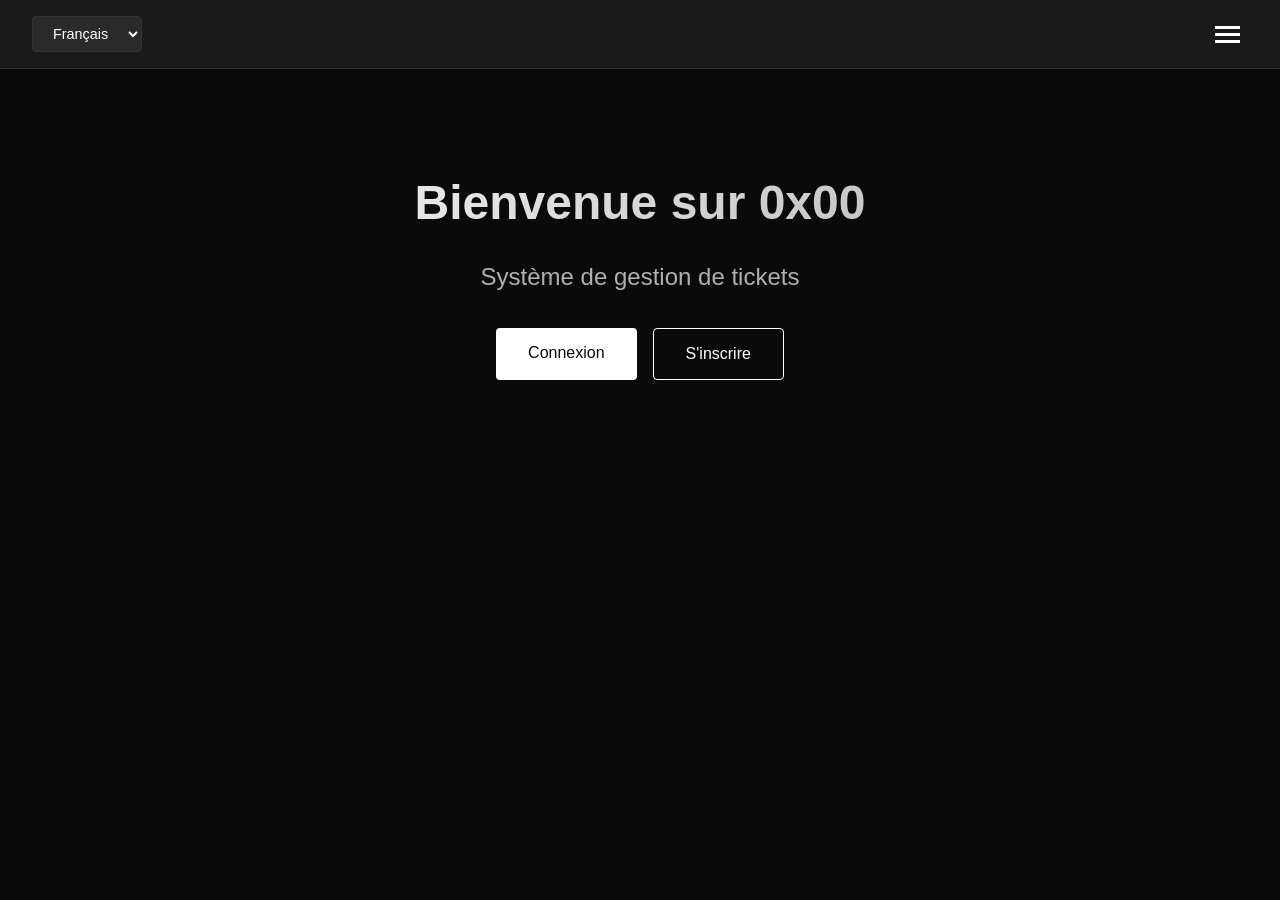
<file: index.html>
<!DOCTYPE html>
<html lang="fr">

<head>
    <meta charset="UTF-8">
    <meta name="viewport" content="width=device-width, initial-scale=1.0">
    <title>Système de Tickets - 0x00</title>
    <link rel="stylesheet" href="style.css">
</head>

<body>
    <nav class="navbar">
        <div class="nav-left">
            <select id="language-selector" class="language-select">
                <option value="fr">Français</option>
                <option value="en">English</option>
            </select>
        </div>

        <div class="nav-right">
            <button class="hamburger-btn" id="hamburger">
                <span></span>
                <span></span>
                <span></span>
            </button>
        </div>
    </nav>

    <div class="menu-overlay" id="menu-overlay">
        <div class="menu-content">
            <button class="close-btn" id="close-menu">&times;</button>
            <div class="menu-items">
                <a href="login.html" class="menu-item" data-fr="Se connecter" data-en="Login">Se connecter</a>
                <a href="register.html" class="menu-item" data-fr="Créer un compte" data-en="Create Account">Créer un
                    compte</a>
            </div>
        </div>
    </div>

    <main class="container">
        <div class="hero">
            <h1 class="title" data-fr="Bienvenue sur 0x00" data-en="Welcome to 0x00">Bienvenue sur 0x00</h1>
            <p class="subtitle" data-fr="Système de gestion de tickets" data-en="Ticket Management System">Système de
                gestion de tickets</p>
            <div class="cta-buttons">
                <a href="login.html" class="btn btn-primary" data-fr="Connexion" data-en="Login">Connexion</a>
                <a href="register.html" class="btn btn-secondary" data-fr="S'inscrire" data-en="Sign Up">S'inscrire</a>
            </div>
        </div>
    </main>

    <script src="scrpit.js"></script>
</body>

</html>
</file>
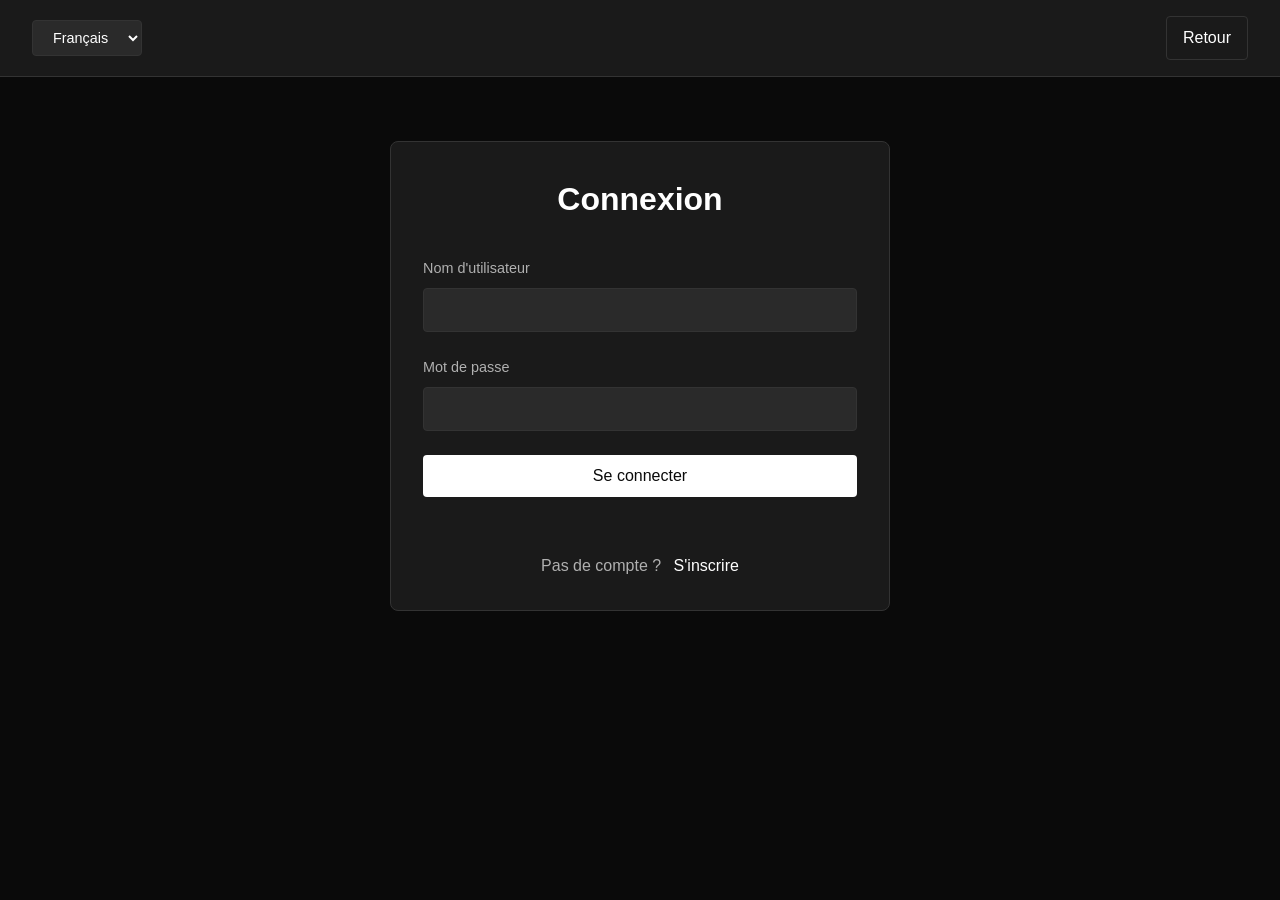
<file: admin-dashboard.html>
<!DOCTYPE html>
<html lang="fr">

<head>
    <meta charset="UTF-8">
    <meta name="viewport" content="width=device-width, initial-scale=1.0">
    <title>Dashboard Admin - 0x00</title>
    <link rel="stylesheet" href="style.css">
</head>

<body>
    <nav class="navbar">
        <div class="nav-left">
            <select id="language-selector" class="language-select">
                <option value="fr">Français</option>
                <option value="en">English</option>
            </select>
        </div>
        <div class="nav-right">
            <span class="username-display" id="username-display"></span>
            <button class="btn btn-small" id="logout-btn" data-fr="Déconnexion" data-en="Logout">Déconnexion</button>
        </div>
    </nav>

    <main class="container">
        <div class="dashboard-wrapper">
            <h2 class="dashboard-title" data-fr="Tous les Tickets" data-en="All Tickets">Tous les Tickets</h2>
            <div class="tickets-container" id="tickets-container">
                <p class="loading" data-fr="Chargement des tickets..." data-en="Loading tickets...">Chargement des
                    tickets...</p>
            </div>
        </div>
    </main>

    <script src="scrpit.js"></script>
    <script>
        // Check admin authentication
        const token = localStorage.getItem('token');
        const username = localStorage.getItem('username');
        const role = localStorage.getItem('role');

        if (!token || role !== 'admin') {
            window.location.href = 'login.html';
        }

        document.getElementById('username-display').textContent = `Admin: ${username}`;

        document.getElementById('logout-btn').addEventListener('click', () => {
            localStorage.clear();
            window.location.href = 'index.html';
        });

        // Load tickets
        async function loadTickets() {
            const container = document.getElementById('tickets-container');

            try {
                const response = await fetch('http://localhost:5000/api/admin/tickets', {
                    headers: {
                        'Authorization': `Bearer ${token}`
                    }
                });

                const data = await response.json();

                if (response.ok) {
                    if (data.tickets.length === 0) {
                        container.innerHTML = '<p class="no-tickets">Aucun ticket pour le moment</p>';
                    } else {
                        container.innerHTML = data.tickets.map(ticket => `
                            <div class="ticket-card">
                                <div class="ticket-header">
                                    <span class="ticket-id">Ticket #${ticket.id}</span>
                                    <span class="ticket-date">${new Date(ticket.created_at).toLocaleString()}</span>
                                </div>
                                <div class="ticket-body">
                                    <p><strong>Utilisateur:</strong> ${ticket.username}</p>
                                    <p><strong>Discord:</strong> ${ticket.discord_username}</p>
                                    <p><strong>Raison:</strong> ${ticket.reason}</p>
                                    <p><strong>Informations supplémentaires:</strong></p>
                                    <p class="ticket-info">${ticket.additional_info || 'Aucune'}</p>
                                </div>
                                <div class="ticket-footer">
                                    <span class="ticket-status status-${ticket.status}">${ticket.status}</span>
                                </div>
                            </div>
                        `).join('');
                    }
                } else {
                    container.innerHTML = '<p class="error-message">Erreur lors du chargement des tickets</p>';
                }
            } catch (error) {
                container.innerHTML = '<p class="error-message">Erreur de connexion au serveur</p>';
            }
        }

        loadTickets();
    </script>
</body>

</html>
</file>
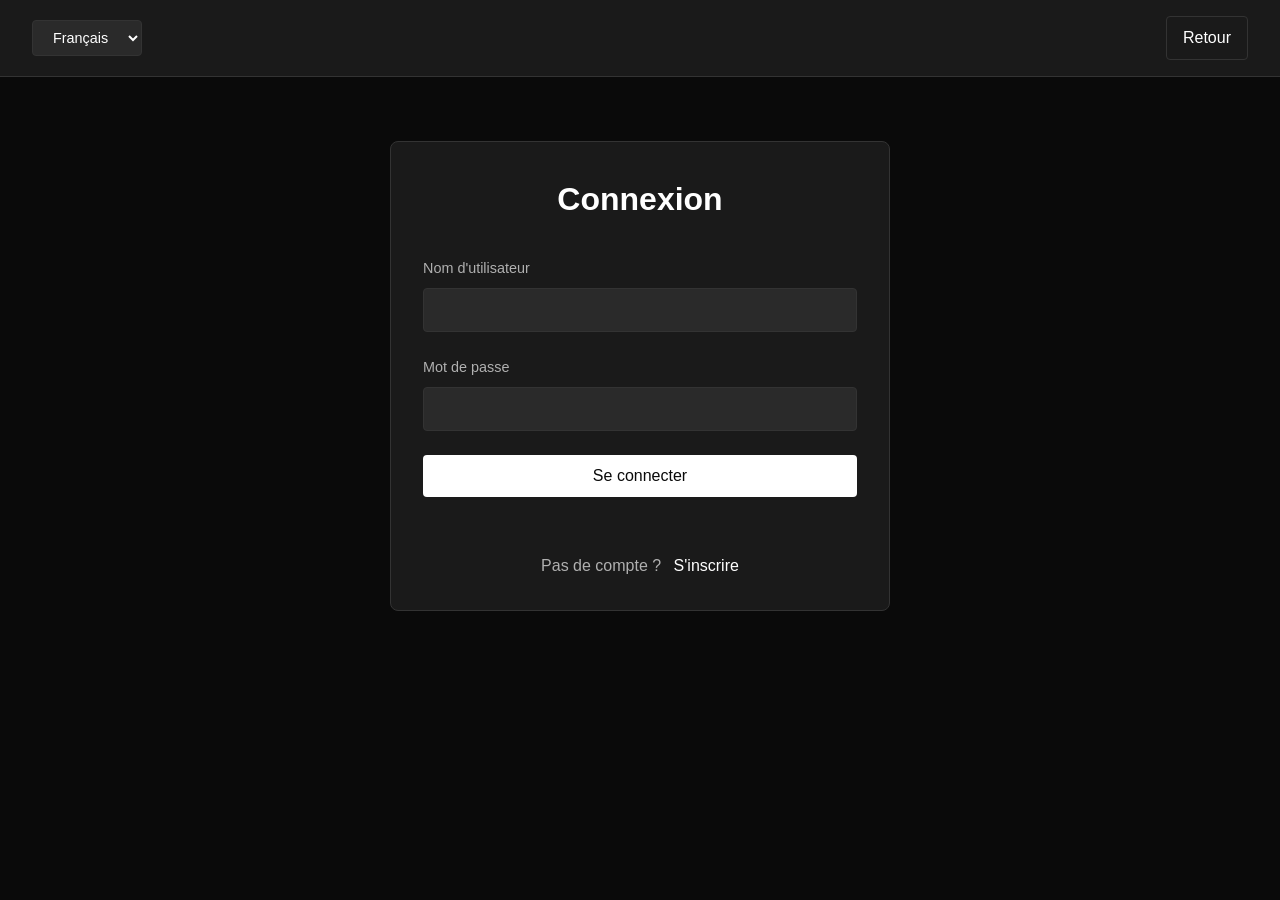
<file: create-ticket.html>
<!DOCTYPE html>
<html lang="fr">

<head>
    <meta charset="UTF-8">
    <meta name="viewport" content="width=device-width, initial-scale=1.0">
    <title>Créer un Ticket - 0x00</title>
    <link rel="stylesheet" href="style.css">
</head>

<body>
    <nav class="navbar">
        <div class="nav-left">
            <select id="language-selector" class="language-select">
                <option value="fr">Français</option>
                <option value="en">English</option>
            </select>
        </div>
        <div class="nav-right">
            <span class="username-display" id="username-display"></span>
            <button class="btn btn-small" id="logout-btn" data-fr="Déconnexion" data-en="Logout">Déconnexion</button>
        </div>
    </nav>

    <main class="container">
        <div class="form-wrapper">
            <h2 class="form-title" data-fr="Créer un Ticket" data-en="Create a Ticket">Créer un Ticket</h2>
            <form id="ticket-form" class="ticket-form">
                <div class="form-group">
                    <label for="discord-username" data-fr="Pseudo Discord" data-en="Discord Username">Pseudo
                        Discord</label>
                    <input type="text" id="discord-username" name="discord-username" required>
                </div>
                <div class="form-group">
                    <label for="reason" data-fr="Raison du ticket" data-en="Ticket Reason">Raison du ticket</label>
                    <textarea id="reason" name="reason" rows="4" required></textarea>
                </div>
                <div class="form-group">
                    <label for="additional-info" data-fr="Informations supplémentaires"
                        data-en="Additional Information">Informations supplémentaires</label>
                    <textarea id="additional-info" name="additional-info" rows="6"
                        placeholder="Informations que vous avez déjà sur la personne..."></textarea>
                </div>
                <button type="submit" class="btn btn-primary" data-fr="Soumettre le ticket"
                    data-en="Submit Ticket">Soumettre le ticket</button>
                <div id="ticket-success" class="success-message"></div>
                <div id="ticket-error" class="error-message"></div>
            </form>
        </div>
    </main>

    <script src="scrpit.js"></script>
    <script>
        // Check authentication
        const token = localStorage.getItem('token');
        const username = localStorage.getItem('username');

        if (!token) {
            window.location.href = 'login.html';
        }

        document.getElementById('username-display').textContent = username;

        document.getElementById('logout-btn').addEventListener('click', () => {
            localStorage.clear();
            window.location.href = 'index.html';
        });

        document.getElementById('ticket-form').addEventListener('submit', async (e) => {
            e.preventDefault();
            const discordUsername = document.getElementById('discord-username').value;
            const reason = document.getElementById('reason').value;
            const additionalInfo = document.getElementById('additional-info').value;
            const successDiv = document.getElementById('ticket-success');
            const errorDiv = document.getElementById('ticket-error');

            successDiv.textContent = '';
            errorDiv.textContent = '';

            try {
                const response = await fetch('http://localhost:5000/api/tickets', {
                    method: 'POST',
                    headers: {
                        'Content-Type': 'application/json',
                        'Authorization': `Bearer ${token}`
                    },
                    body: JSON.stringify({
                        discord_username: discordUsername,
                        reason: reason,
                        additional_info: additionalInfo
                    })
                });

                const data = await response.json();

                if (response.ok) {
                    successDiv.textContent = 'Ticket créé avec succès !';
                    document.getElementById('ticket-form').reset();
                } else {
                    errorDiv.textContent = data.error || 'Erreur lors de la création du ticket';
                }
            } catch (error) {
                errorDiv.textContent = 'Erreur de connexion au serveur';
            }
        });
    </script>
</body>

</html>
</file>
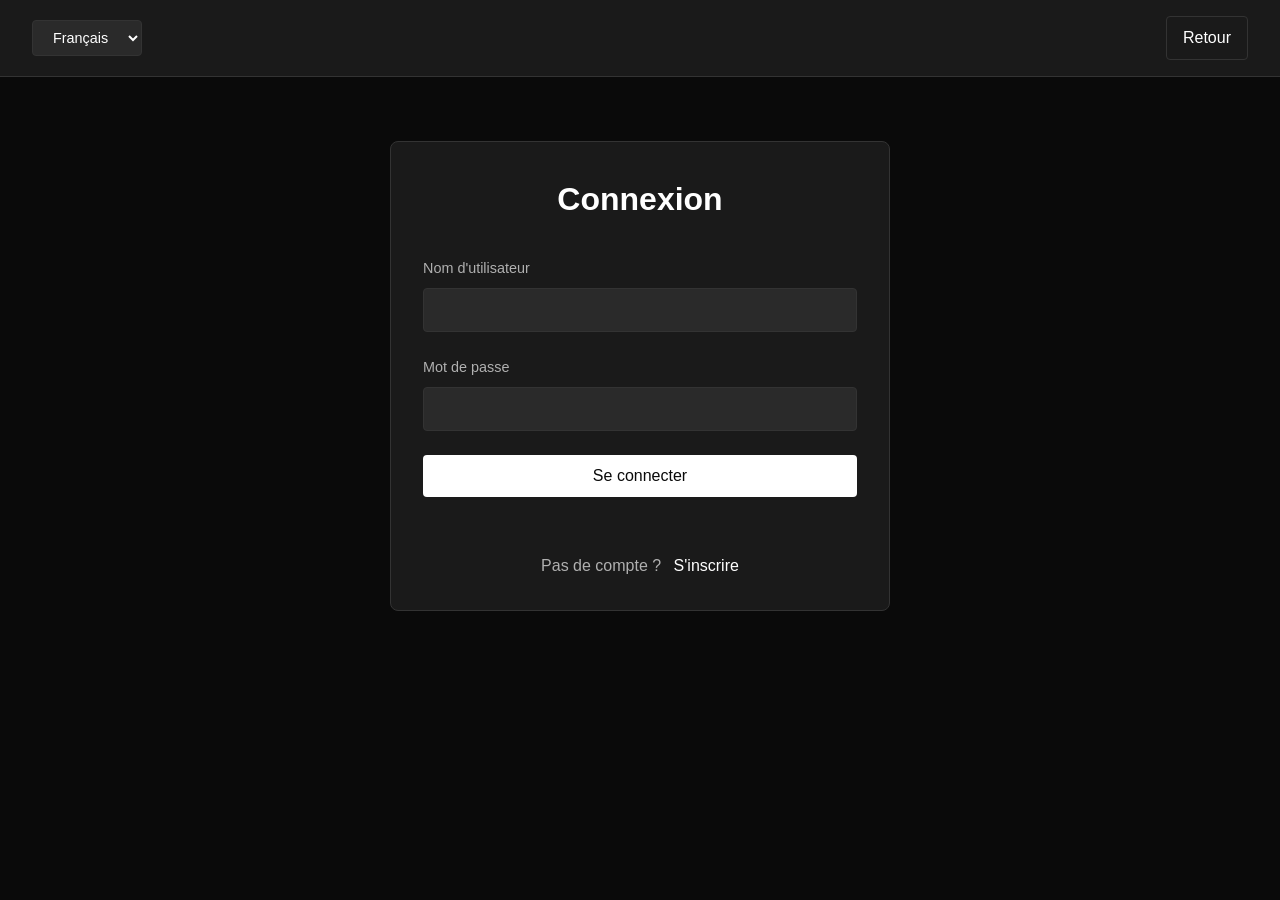
<file: login.html>
<!DOCTYPE html>
<html lang="fr">

<head>
    <meta charset="UTF-8">
    <meta name="viewport" content="width=device-width, initial-scale=1.0">
    <title>Connexion - 0x00</title>
    <link rel="stylesheet" href="style.css">
</head>

<body>
    <nav class="navbar">
        <div class="nav-left">
            <select id="language-selector" class="language-select">
                <option value="fr">Français</option>
                <option value="en">English</option>
            </select>
        </div>
        <div class="nav-right">
            <a href="index.html" class="back-link" data-fr="Retour" data-en="Back">Retour</a>
        </div>
    </nav>

    <main class="container">
        <div class="form-wrapper">
            <h2 class="form-title" data-fr="Connexion" data-en="Login">Connexion</h2>
            <form id="login-form" class="auth-form">
                <div class="form-group">
                    <label for="username" data-fr="Nom d'utilisateur" data-en="Username">Nom d'utilisateur</label>
                    <input type="text" id="username" name="username" required>
                </div>
                <div class="form-group">
                    <label for="password" data-fr="Mot de passe" data-en="Password">Mot de passe</label>
                    <input type="password" id="password" name="password" required>
                </div>
                <button type="submit" class="btn btn-primary" data-fr="Se connecter" data-en="Login">Se
                    connecter</button>
                <div id="login-error" class="error-message"></div>
            </form>
            <p class="form-footer">
                <span data-fr="Pas de compte ?" data-en="No account?">Pas de compte ?</span>
                <a href="register.html" data-fr="S'inscrire" data-en="Sign up">S'inscrire</a>
            </p>
        </div>
    </main>

    <script src="scrpit.js"></script>
    <script>
        document.getElementById('login-form').addEventListener('submit', async (e) => {
            e.preventDefault();
            const username = document.getElementById('username').value;
            const password = document.getElementById('password').value;
            const errorDiv = document.getElementById('login-error');

            try {
                const response = await fetch('http://localhost:5000/api/login', {
                    method: 'POST',
                    headers: { 'Content-Type': 'application/json' },
                    body: JSON.stringify({ username, password })
                });

                const data = await response.json();

                if (response.ok) {
                    localStorage.setItem('token', data.token);
                    localStorage.setItem('username', data.username);
                    localStorage.setItem('role', data.role);

                    if (data.role === 'admin') {
                        window.location.href = 'admin-dashboard.html';
                    } else {
                        window.location.href = 'create-ticket.html';
                    }
                } else {
                    errorDiv.textContent = data.error || 'Erreur de connexion';
                }
            } catch (error) {
                errorDiv.textContent = 'Erreur de connexion au serveur';
            }
        });
    </script>
</body>

</html>
</file>
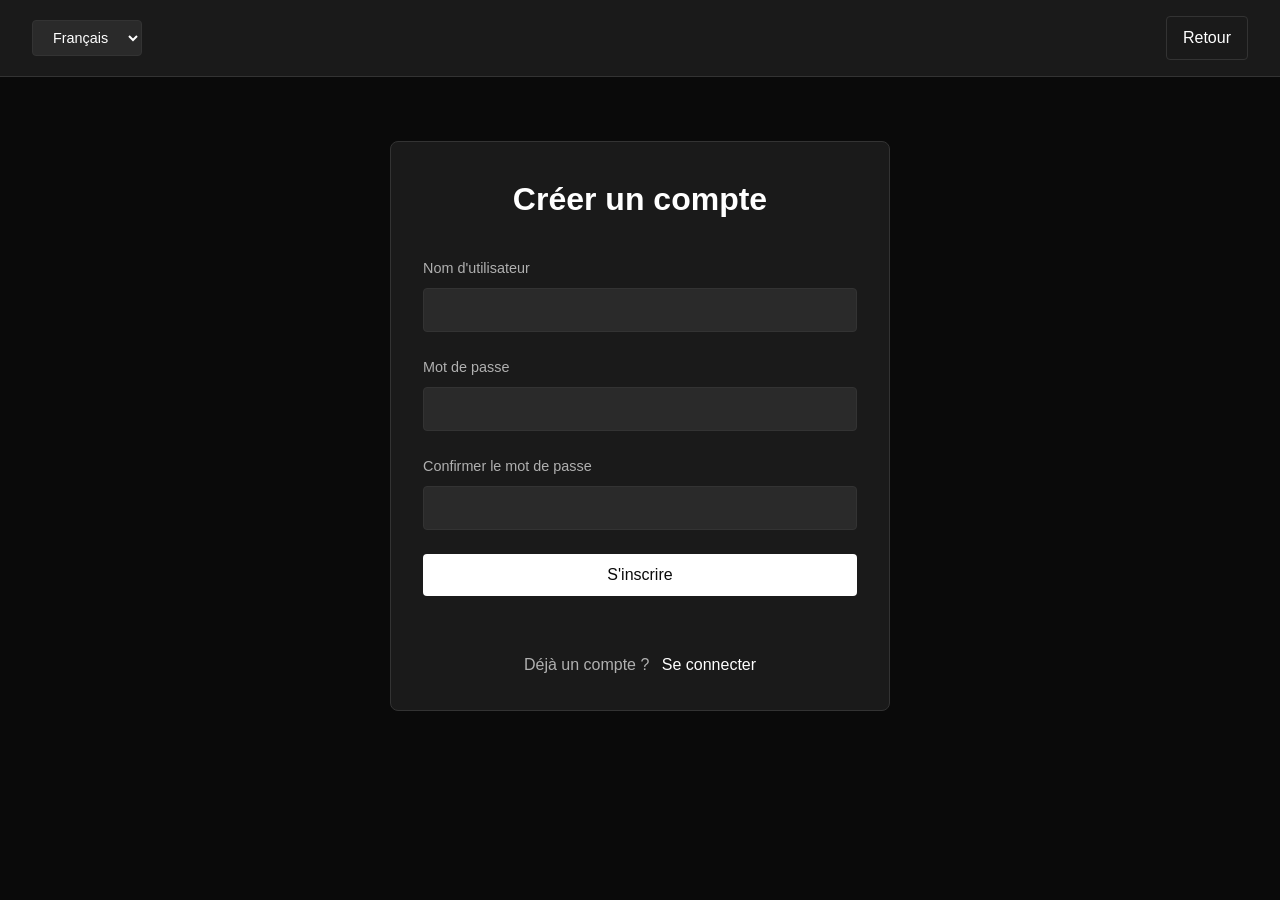
<file: register.html>
<!DOCTYPE html>
<html lang="fr">

<head>
    <meta charset="UTF-8">
    <meta name="viewport" content="width=device-width, initial-scale=1.0">
    <title>Inscription - 0x00</title>
    <link rel="stylesheet" href="style.css">
</head>

<body>
    <nav class="navbar">
        <div class="nav-left">
            <select id="language-selector" class="language-select">
                <option value="fr">Français</option>
                <option value="en">English</option>
            </select>
        </div>
        <div class="nav-right">
            <a href="index.html" class="back-link" data-fr="Retour" data-en="Back">Retour</a>
        </div>
    </nav>

    <main class="container">
        <div class="form-wrapper">
            <h2 class="form-title" data-fr="Créer un compte" data-en="Create Account">Créer un compte</h2>
            <form id="register-form" class="auth-form">
                <div class="form-group">
                    <label for="username" data-fr="Nom d'utilisateur" data-en="Username">Nom d'utilisateur</label>
                    <input type="text" id="username" name="username" required minlength="3">
                </div>
                <div class="form-group">
                    <label for="password" data-fr="Mot de passe" data-en="Password">Mot de passe</label>
                    <input type="password" id="password" name="password" required minlength="6">
                </div>
                <div class="form-group">
                    <label for="confirm-password" data-fr="Confirmer le mot de passe"
                        data-en="Confirm Password">Confirmer le mot de passe</label>
                    <input type="password" id="confirm-password" name="confirm-password" required>
                </div>
                <button type="submit" class="btn btn-primary" data-fr="S'inscrire" data-en="Sign Up">S'inscrire</button>
                <div id="register-error" class="error-message"></div>
            </form>
            <p class="form-footer">
                <span data-fr="Déjà un compte ?" data-en="Already have an account?">Déjà un compte ?</span>
                <a href="login.html" data-fr="Se connecter" data-en="Login">Se connecter</a>
            </p>
        </div>
    </main>

    <script src="scrpit.js"></script>
    <script>
        document.getElementById('register-form').addEventListener('submit', async (e) => {
            e.preventDefault();
            const username = document.getElementById('username').value;
            const password = document.getElementById('password').value;
            const confirmPassword = document.getElementById('confirm-password').value;
            const errorDiv = document.getElementById('register-error');

            if (password !== confirmPassword) {
                errorDiv.textContent = 'Les mots de passe ne correspondent pas';
                return;
            }

            try {
                const response = await fetch('http://localhost:5000/api/register', {
                    method: 'POST',
                    headers: { 'Content-Type': 'application/json' },
                    body: JSON.stringify({ username, password })
                });

                const data = await response.json();

                if (response.ok) {
                    alert('Compte créé avec succès !');
                    window.location.href = 'login.html';
                } else {
                    errorDiv.textContent = data.error || 'Erreur lors de l\'inscription';
                }
            } catch (error) {
                errorDiv.textContent = 'Erreur de connexion au serveur';
            }
        });
    </script>
</body>

</html>
</file>
<file: style.css>
* {
    margin: 0;
    padding: 0;
    box-sizing: border-box;
}

:root {
    --bg-primary: #0a0a0a;
    --bg-secondary: #1a1a1a;
    --bg-tertiary: #2a2a2a;
    --text-primary: #ffffff;
    --text-secondary: #b0b0b0;
    --accent: #4a4a4a;
    --accent-hover: #5a5a5a;
    --border: #333333;
    --success: #22c55e;
    --error: #ef4444;
}

body {
    font-family: 'Segoe UI', Tahoma, Geneva, Verdana, sans-serif;
    background-color: var(--bg-primary);
    color: var(--text-primary);
    line-height: 1.6;
    min-height: 100vh;
}

/* Navbar */
.navbar {
    background-color: var(--bg-secondary);
    padding: 1rem 2rem;
    display: flex;
    justify-content: space-between;
    align-items: center;
    border-bottom: 1px solid var(--border);
}

.nav-left,
.nav-right {
    display: flex;
    align-items: center;
    gap: 1rem;
}

.language-select {
    background-color: var(--bg-tertiary);
    color: var(--text-primary);
    border: 1px solid var(--border);
    padding: 0.5rem 1rem;
    border-radius: 4px;
    cursor: pointer;
    font-size: 0.9rem;
}

.language-select:focus {
    outline: none;
    border-color: var(--accent-hover);
}

.hamburger-btn {
    background: none;
    border: none;
    cursor: pointer;
    display: flex;
    flex-direction: column;
    gap: 4px;
    padding: 0.5rem;
}

.hamburger-btn span {
    display: block;
    width: 25px;
    height: 3px;
    background-color: var(--text-primary);
    transition: 0.3s;
}

.hamburger-btn:hover span {
    background-color: var(--text-secondary);
}

.back-link {
    color: var(--text-primary);
    text-decoration: none;
    padding: 0.5rem 1rem;
    border: 1px solid var(--border);
    border-radius: 4px;
    transition: 0.3s;
}

.back-link:hover {
    background-color: var(--bg-tertiary);
}

.username-display {
    color: var(--text-secondary);
    margin-right: 1rem;
}

/* Menu Overlay */
.menu-overlay {
    position: fixed;
    top: 0;
    right: -100%;
    width: 300px;
    height: 100vh;
    background-color: var(--bg-secondary);
    box-shadow: -2px 0 10px rgba(0, 0, 0, 0.5);
    transition: right 0.3s ease;
    z-index: 1000;
}

.menu-overlay.active {
    right: 0;
}

.menu-content {
    padding: 2rem;
}

.close-btn {
    background: none;
    border: none;
    color: var(--text-primary);
    font-size: 2rem;
    cursor: pointer;
    float: right;
    line-height: 1;
}

.close-btn:hover {
    color: var(--text-secondary);
}

.menu-items {
    margin-top: 3rem;
    display: flex;
    flex-direction: column;
    gap: 1rem;
}

.menu-item {
    color: var(--text-primary);
    text-decoration: none;
    padding: 1rem;
    border: 1px solid var(--border);
    border-radius: 4px;
    text-align: center;
    transition: 0.3s;
}

.menu-item:hover {
    background-color: var(--bg-tertiary);
    border-color: var(--accent-hover);
}

/* Container */
.container {
    max-width: 1200px;
    margin: 0 auto;
    padding: 2rem;
}

/* Hero Section */
.hero {
    text-align: center;
    padding: 4rem 2rem;
}

.title {
    font-size: 3rem;
    margin-bottom: 1rem;
    background: linear-gradient(135deg, #ffffff 0%, #b0b0b0 100%);
    -webkit-background-clip: text;
    -webkit-text-fill-color: transparent;
    background-clip: text;
}

.subtitle {
    font-size: 1.5rem;
    color: var(--text-secondary);
    margin-bottom: 2rem;
}

.cta-buttons {
    display: flex;
    gap: 1rem;
    justify-content: center;
    flex-wrap: wrap;
}

/* Buttons */
.btn {
    padding: 0.75rem 2rem;
    border: none;
    border-radius: 4px;
    cursor: pointer;
    font-size: 1rem;
    text-decoration: none;
    display: inline-block;
    transition: 0.3s;
}

.btn-primary {
    background-color: var(--text-primary);
    color: var(--bg-primary);
}

.btn-primary:hover {
    background-color: var(--text-secondary);
}

.btn-secondary {
    background-color: transparent;
    color: var(--text-primary);
    border: 1px solid var(--text-primary);
}

.btn-secondary:hover {
    background-color: var(--bg-tertiary);
}

.btn-small {
    padding: 0.5rem 1rem;
    font-size: 0.9rem;
}

/* Forms */
.form-wrapper {
    max-width: 500px;
    margin: 2rem auto;
    background-color: var(--bg-secondary);
    padding: 2rem;
    border-radius: 8px;
    border: 1px solid var(--border);
}

.form-title {
    text-align: center;
    margin-bottom: 2rem;
    font-size: 2rem;
}

.auth-form,
.ticket-form {
    display: flex;
    flex-direction: column;
    gap: 1.5rem;
}

.form-group {
    display: flex;
    flex-direction: column;
    gap: 0.5rem;
}

.form-group label {
    color: var(--text-secondary);
    font-size: 0.9rem;
}

.form-group input,
.form-group textarea {
    background-color: var(--bg-tertiary);
    border: 1px solid var(--border);
    color: var(--text-primary);
    padding: 0.75rem;
    border-radius: 4px;
    font-size: 1rem;
    font-family: inherit;
}

.form-group input:focus,
.form-group textarea:focus {
    outline: none;
    border-color: var(--accent-hover);
}

.form-group textarea {
    resize: vertical;
}

.form-footer {
    text-align: center;
    margin-top: 1rem;
    color: var(--text-secondary);
}

.form-footer a {
    color: var(--text-primary);
    text-decoration: none;
    margin-left: 0.5rem;
}

.form-footer a:hover {
    text-decoration: underline;
}

/* Messages */
.error-message {
    color: var(--error);
    text-align: center;
    margin-top: 1rem;
}

.success-message {
    color: var(--success);
    text-align: center;
    margin-top: 1rem;
}

/* Dashboard */
.dashboard-wrapper {
    padding: 2rem 0;
}

.dashboard-title {
    text-align: center;
    margin-bottom: 2rem;
    font-size: 2rem;
}

.tickets-container {
    display: grid;
    gap: 1.5rem;
}

.ticket-card {
    background-color: var(--bg-secondary);
    border: 1px solid var(--border);
    border-radius: 8px;
    padding: 1.5rem;
}

.ticket-header {
    display: flex;
    justify-content: space-between;
    align-items: center;
    margin-bottom: 1rem;
    padding-bottom: 1rem;
    border-bottom: 1px solid var(--border);
}

.ticket-id {
    font-weight: bold;
    color: var(--text-primary);
}

.ticket-date {
    color: var(--text-secondary);
    font-size: 0.9rem;
}

.ticket-body {
    margin-bottom: 1rem;
}

.ticket-body p {
    margin-bottom: 0.5rem;
}

.ticket-body strong {
    color: var(--text-secondary);
}

.ticket-info {
    background-color: var(--bg-tertiary);
    padding: 1rem;
    border-radius: 4px;
    margin-top: 0.5rem;
    white-space: pre-wrap;
}

.ticket-footer {
    display: flex;
    justify-content: flex-end;
}

.ticket-status {
    padding: 0.25rem 0.75rem;
    border-radius: 4px;
    font-size: 0.85rem;
    font-weight: bold;
}

.status-open {
    background-color: rgba(34, 197, 94, 0.2);
    color: var(--success);
}

.loading {
    text-align: center;
    color: var(--text-secondary);
    padding: 2rem;
}

.no-tickets {
    text-align: center;
    color: var(--text-secondary);
    padding: 2rem;
}

/* Responsive */
@media (max-width: 768px) {
    .title {
        font-size: 2rem;
    }

    .subtitle {
        font-size: 1.2rem;
    }

    .navbar {
        padding: 1rem;
    }

    .form-wrapper {
        padding: 1.5rem;
    }

    .menu-overlay {
        width: 100%;
    }
}
</file>
